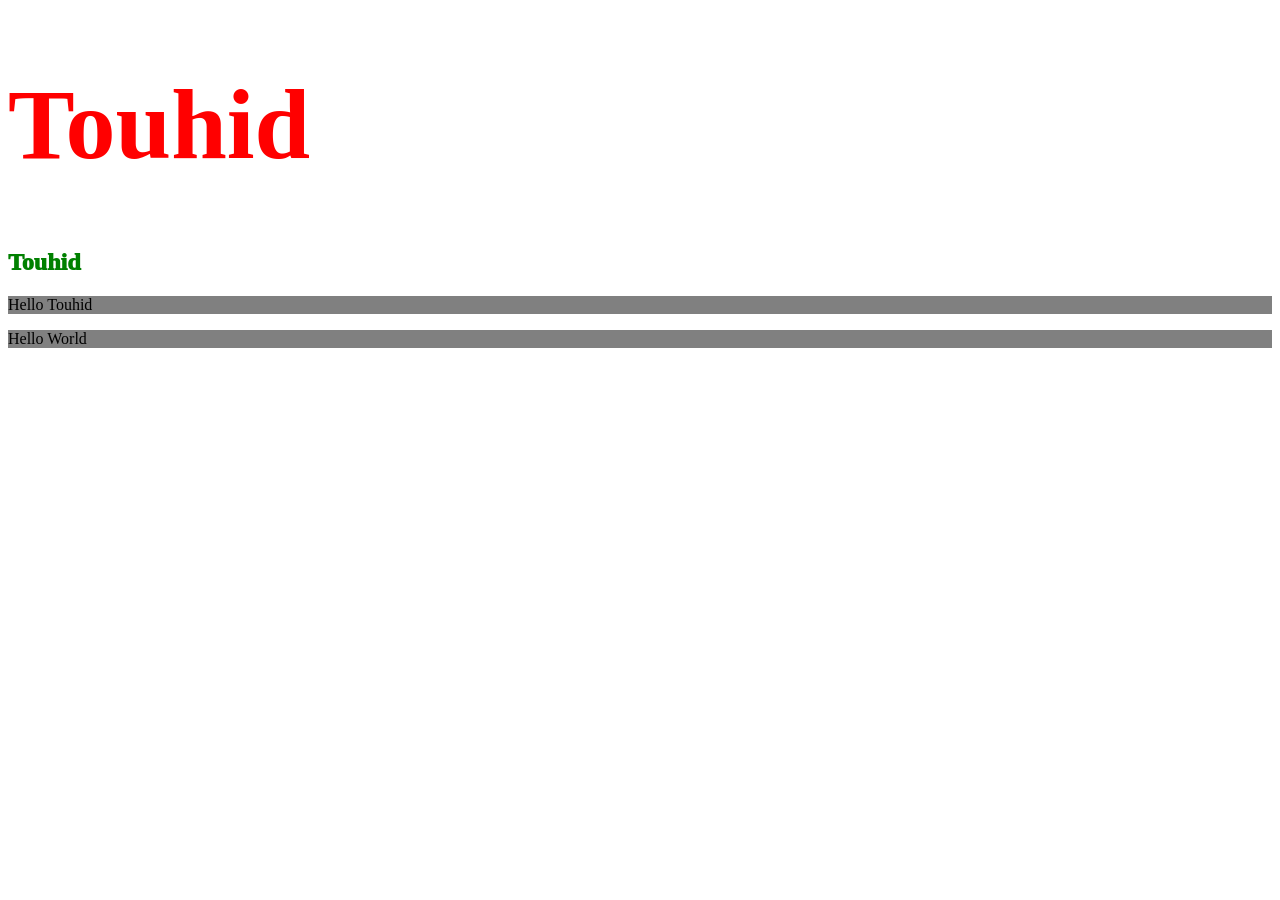
<file: index.html>
<!DOCTYPE html>
<html lang="en">

<head>
    <meta charset="UTF-8">
    <meta name="viewport" content="width=device-width, initial-scale=1.0">
    <title>Document</title>
    <link href="css/style.css" rel="stylesheet">
</head>

<body>
    <h1>Touhid</h1>
    <h2 id="h2">Touhid</h2>
    <p class="p">Hello Touhid</p>
    <p class="p">Hello World</p>
</body>

</html>
</file>
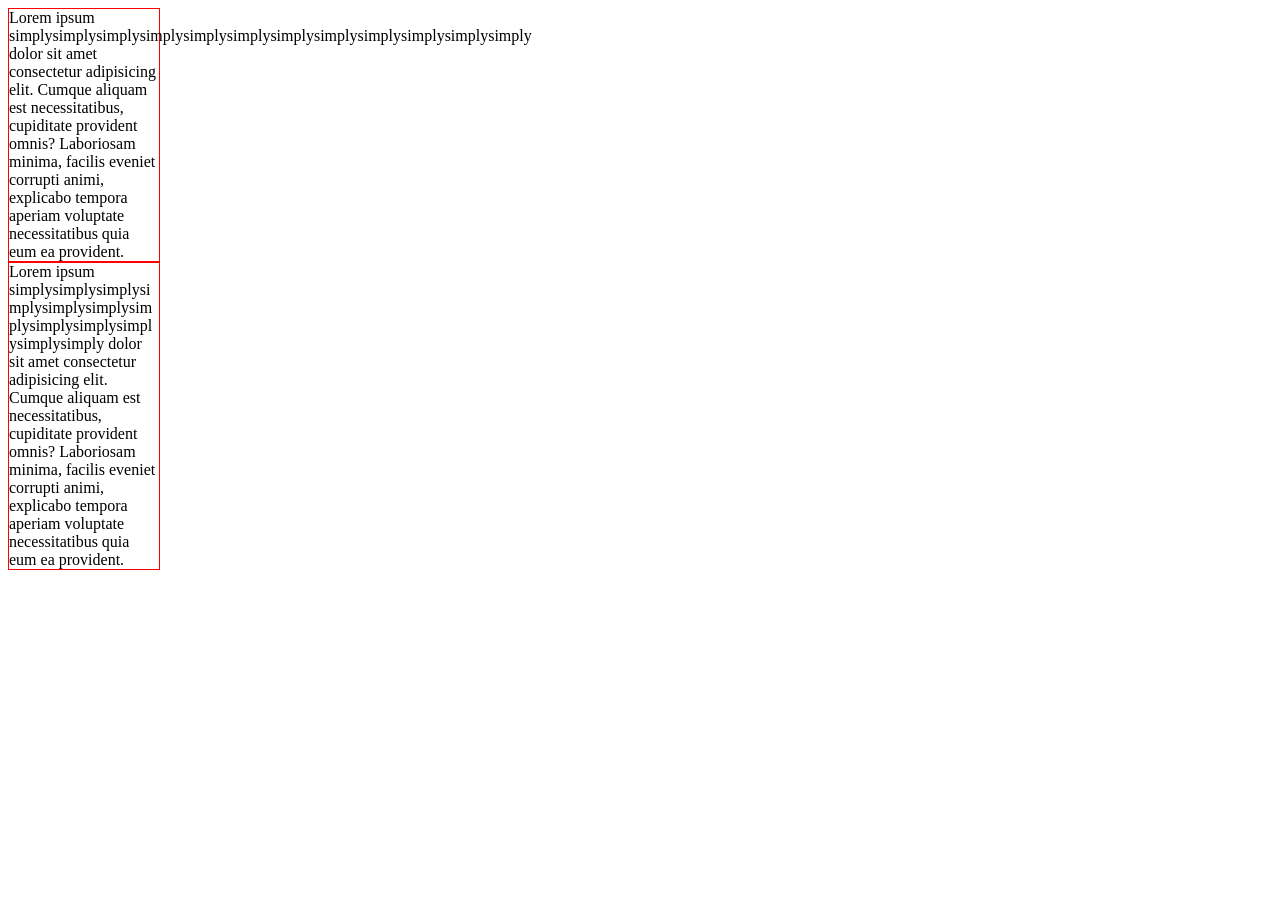
<file: index10.html>
<!DOCTYPE html>
<html lang="en">

<head>
    <meta charset="UTF-8">
    <meta name="viewport" content="width=device-width, initial-scale=1.0">
    <title>Document</title>
    <link href="css/wrap.css" rel="stylesheet">
</head>

<body>
    <div class="b">Lorem ipsum simplysimplysimplysimplysimplysimplysimplysimplysimplysimplysimplysimply dolor sit amet consectetur
        adipisicing elit. Cumque aliquam est necessitatibus, cupiditate provident
        omnis? Laboriosam minima, facilis eveniet corrupti animi, explicabo tempora aperiam voluptate necessitatibus
        quia
        eum ea provident.</div>
    <div class="c">Lorem ipsum simplysimplysimplysimplysimplysimplysimplysimplysimplysimplysimplysimply dolor sit amet consectetur
        adipisicing elit. Cumque aliquam est necessitatibus, cupiditate provident
        omnis? Laboriosam minima, facilis eveniet corrupti animi, explicabo tempora aperiam voluptate necessitatibus
        quia
        eum ea provident.</div>
</body>

</html>
</file>
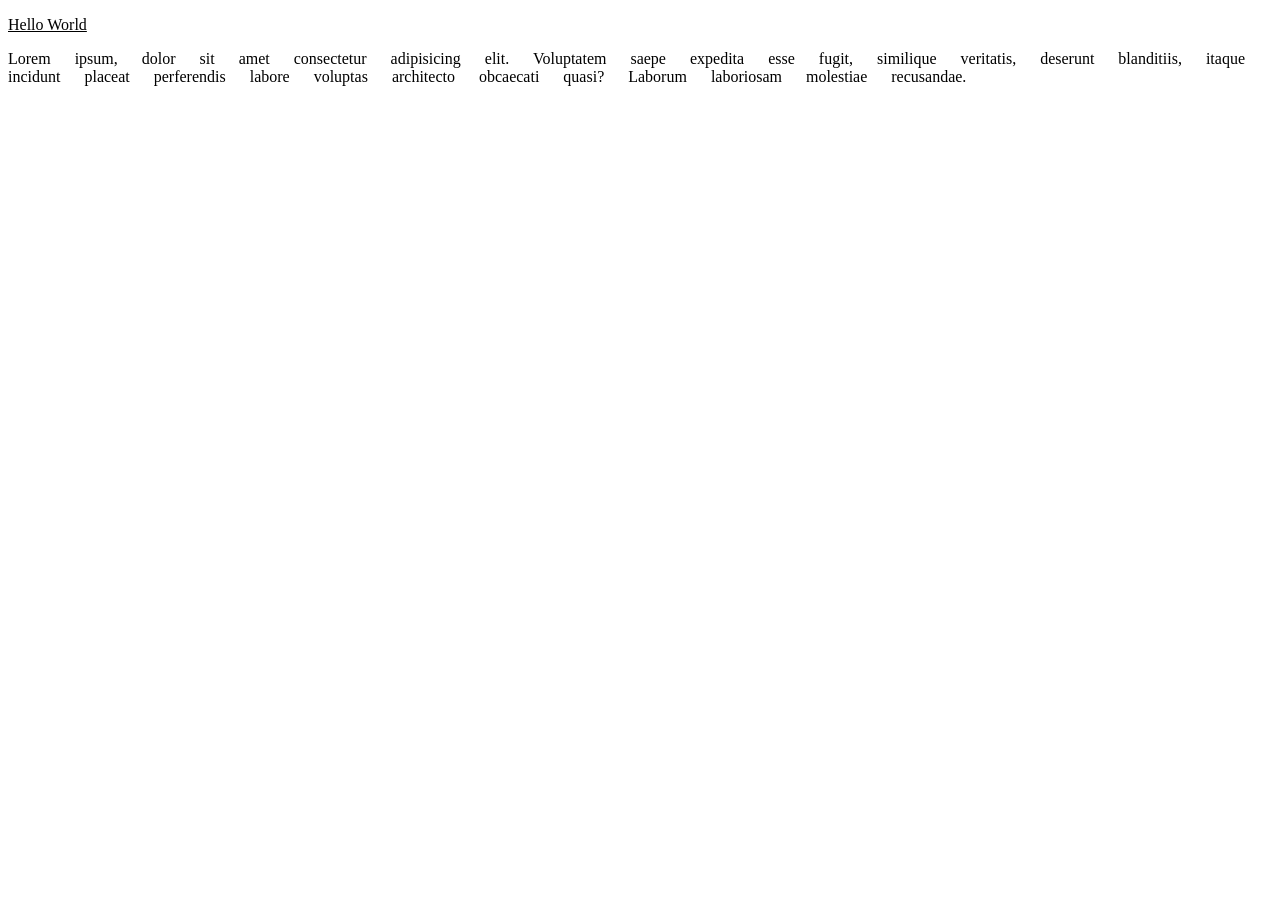
<file: index12.html>
<!DOCTYPE html>
<html lang="en">

<head>
    <meta charset="UTF-8">
    <meta name="viewport" content="width=device-width, initial-scale=1.0">
    <title>Document</title>
    <link href="css/justify.css" rel="stylesheet">
</head>

<body>
    <p>Hello World</p>
    <p id="space">Lorem ipsum, dolor sit amet consectetur adipisicing elit. Voluptatem saepe expedita esse fugit, similique veritatis,
    deserunt blanditiis, itaque incidunt placeat perferendis labore voluptas architecto obcaecati quasi? Laborum
    laboriosam molestiae recusandae.</p>
</body>

</html>
</file>
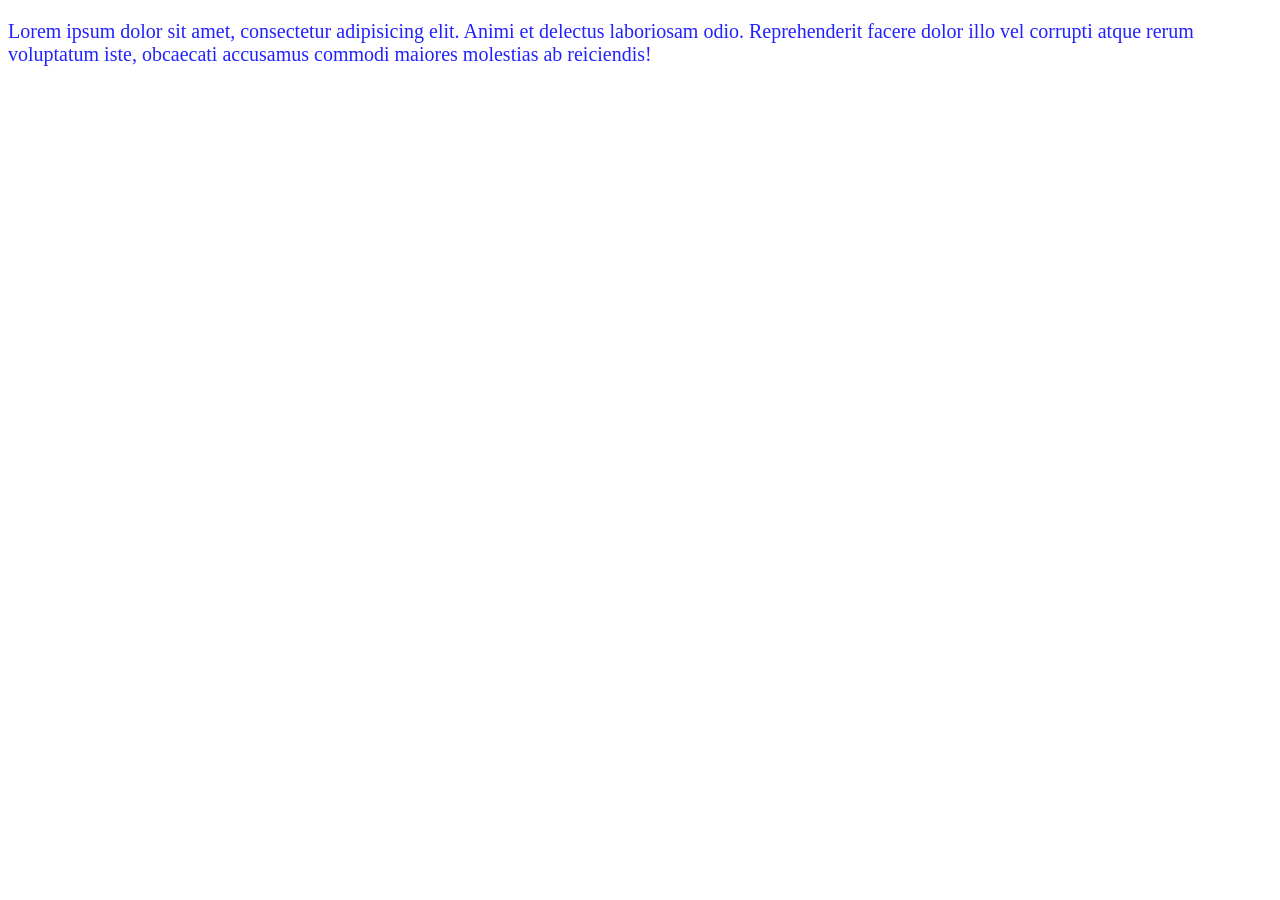
<file: index13.html>
<!DOCTYPE html>
<html lang="en">

<head>
    <meta charset="UTF-8">
    <meta name="viewport" content="width=device-width, initial-scale=1.0">
    <title>Document</title>
    <link href="css/var.css" rel="stylesheet">
</head>

<body>
    <p>Lorem ipsum dolor sit amet, consectetur adipisicing elit. Animi et delectus laboriosam odio. Reprehenderit facere
        dolor illo vel corrupti atque rerum voluptatum iste, obcaecati accusamus commodi maiores molestias ab
        reiciendis!</p>
</body>

</html>
</file>
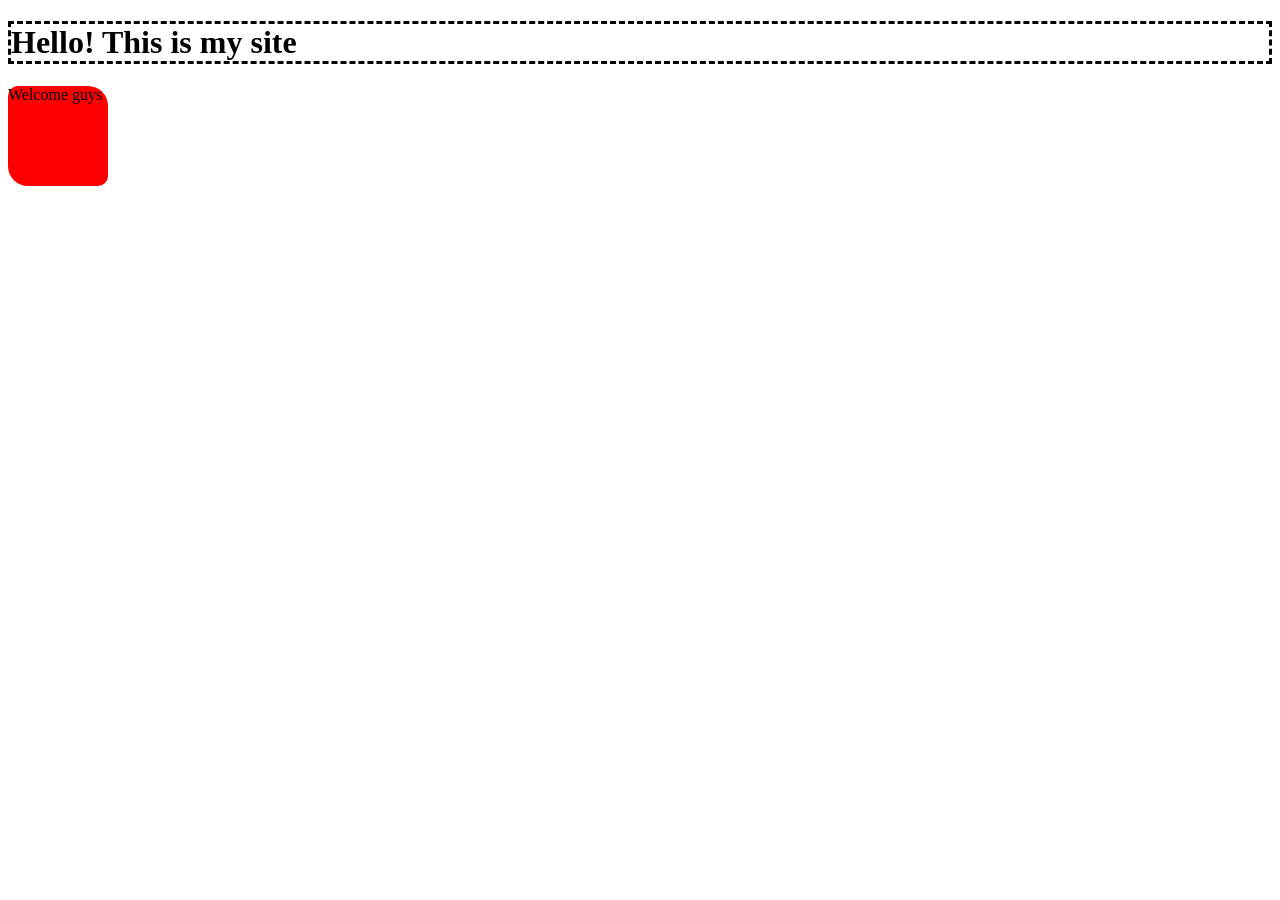
<file: index3.html>
<!DOCTYPE html>
<html lang="en">

<head>
    <meta charset="UTF-8">
    <meta name="viewport" content="width=device-width, initial-scale=1.0">
    <title>Document</title>
    <link href="css/border.css" rel="stylesheet">
</head>

<body>
    <!-- border properties -->
    <h1>Hello! This is my site</h1>
    <div class="my-div">Welcome guys</div>
</body>

</html>
</file>
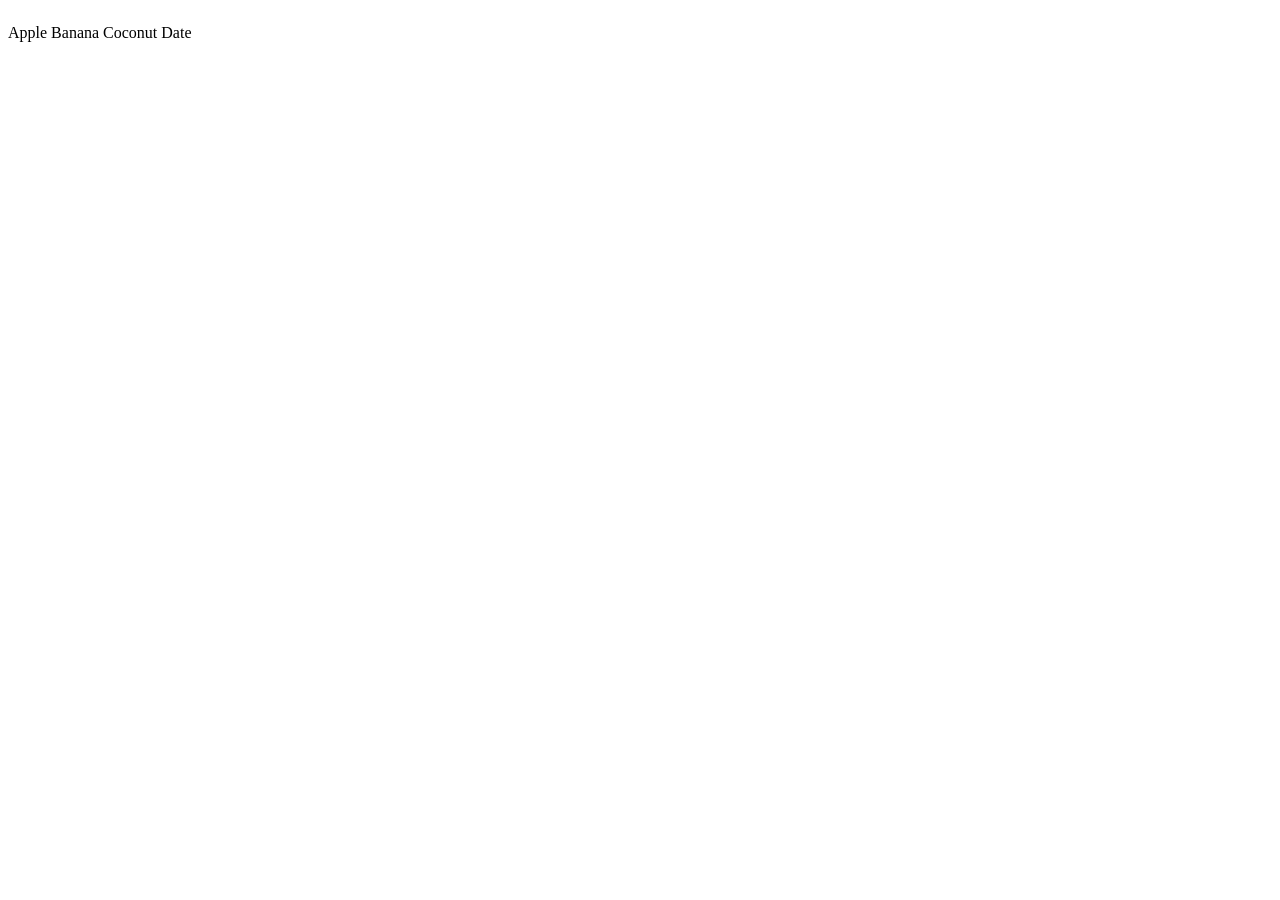
<file: index4.html>
<!DOCTYPE html>
<html lang="en">

<head>
    <meta charset="UTF-8">
    <meta name="viewport" content="width=device-width, initial-scale=1.0">
    <title>Document</title>
    <link href="css/display.css" rel="stylesheet">
</head>

<body>
    <!-- display properties -->
    <div class="dis">
        <p>Apple</p>
        <p>Banana</p>
        <p>Coconut</p>
        <p>Date</p>
    </div>
</body>

</html>
</file>
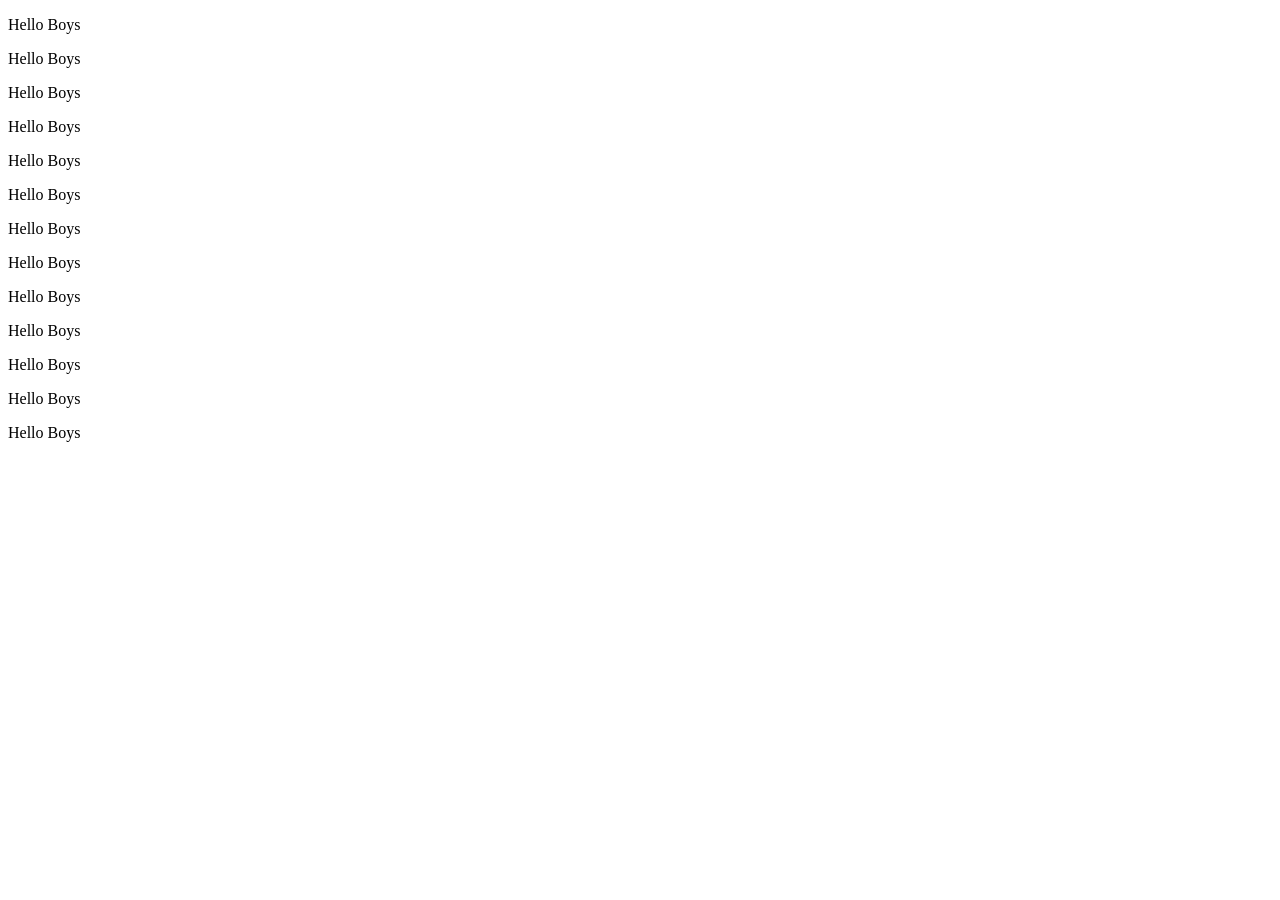
<file: index5.html>
<!DOCTYPE html>
<html lang="en">

<head>
    <meta charset="UTF-8">
    <meta name="viewport" content="width=device-width, initial-scale=1.0">
    <title>Document</title>
    <!-- <link href="css/cursor.css" rel="stylesheet"> -->
</head>

<body>
    <!-- Cursor properties -->
    <p style="cursor: alias;">Hello Boys</p>
    <p style="cursor: auto;">Hello Boys</p>
    <p style="cursor: all-scroll;">Hello Boys</p>
    <p style="cursor: col-resize;">Hello Boys</p>
    <p style="cursor: crosshair;">Hello Boys</p>
    <p style="cursor: default;">Hello Boys</p>
    <p style="cursor: pointer;">Hello Boys</p>
    <p style="cursor: move;">Hello Boys</p>
    <p style="cursor: copy;">Hello Boys</p>
    <p style="cursor: e-resize;">Hello Boys</p>
    <p style="cursor: ew-resize;">Hello Boys</p>
    <p style="cursor: ne-resize;">Hello Boys</p>
    <p style="cursor: w-resize;">Hello Boys</p>
</body>

</html>
</file>
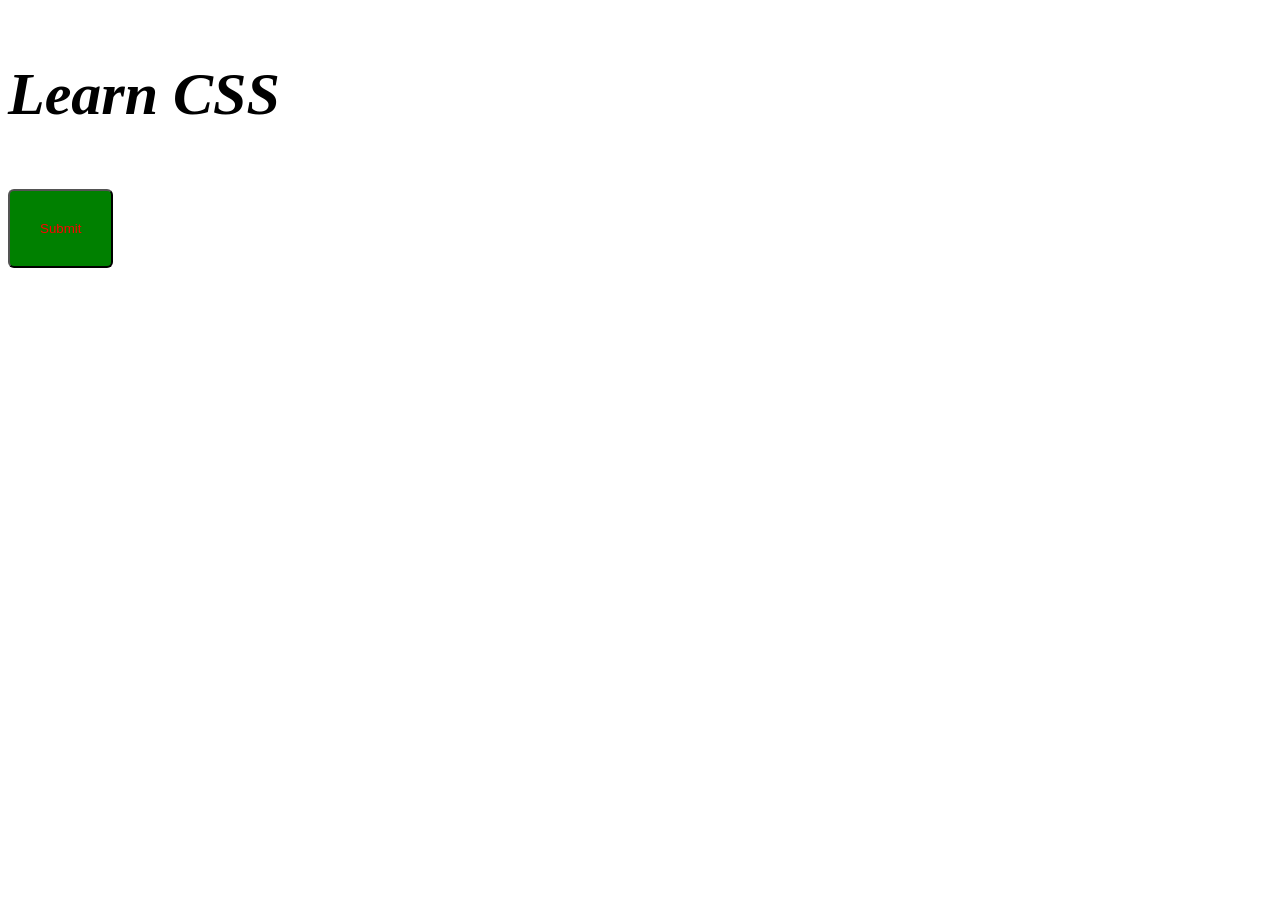
<file: index7.html>
<!DOCTYPE html>
<html lang="en">

<head>
    <meta charset="UTF-8">
    <meta name="viewport" content="width=device-width, initial-scale=1.0">
    <title>Document</title>
    <link href="css/font.css" rel="stylesheet">
    <link href="css/hover.css" rel="stylesheet">
</head>

<body>
    <p id="para">Learn CSS</p>
    <button class="mybtn">Submit</button>
</body>

</html>
</file>
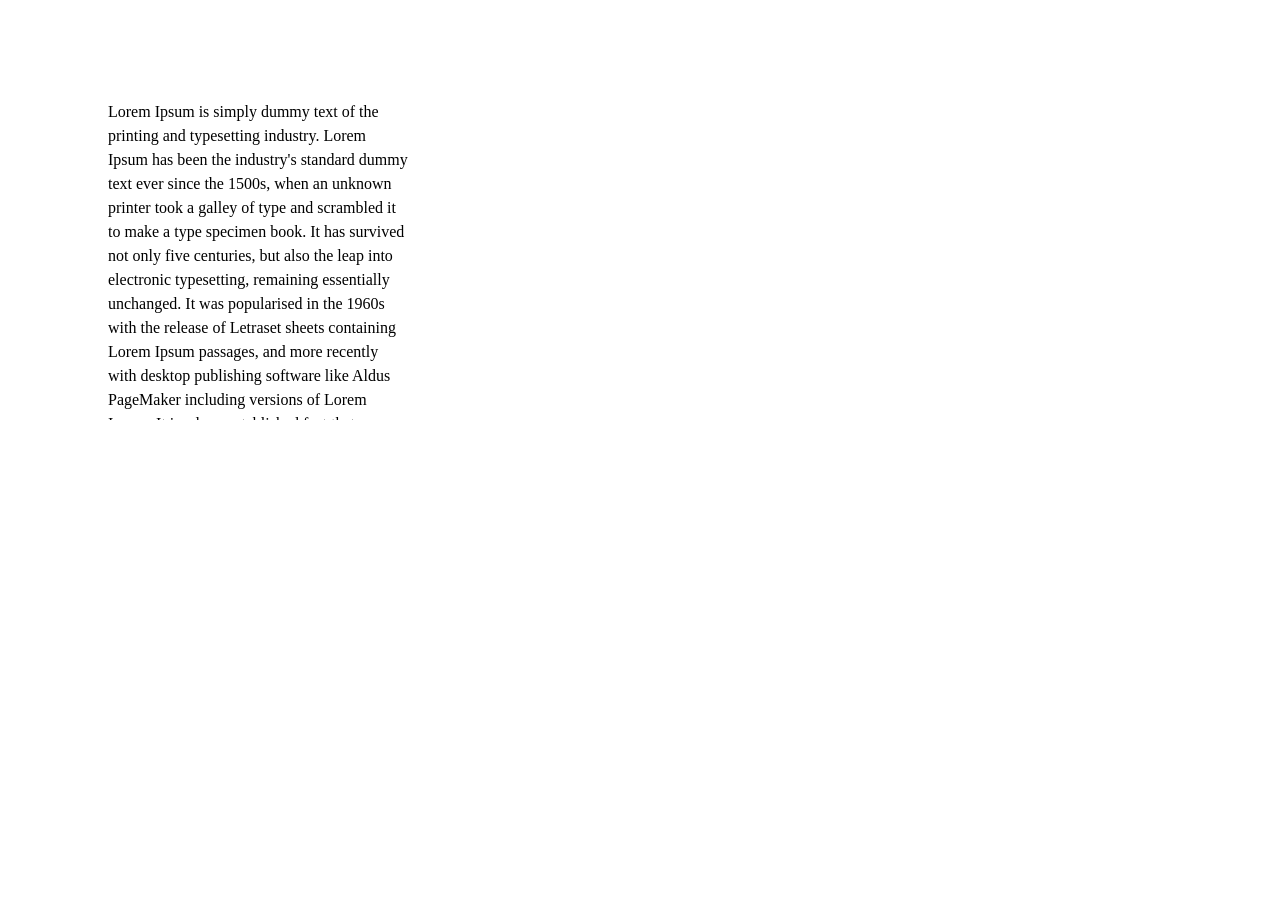
<file: index8.html>
<!DOCTYPE html>
<html lang="en">

<head>
    <meta charset="UTF-8">
    <meta name="viewport" content="width=device-width, initial-scale=1.0">
    <title>Document</title>
    <link href="css/lineh.css" rel="stylesheet">
</head>

<body>
    <p>Lorem Ipsum is simply dummy text of the printing and typesetting industry. Lorem Ipsum has been the industry's
        standard dummy text ever since the 1500s, when an unknown printer took a galley of type and scrambled it to make
        a type specimen book. It has survived not only five centuries, but also the leap into electronic typesetting,
        remaining essentially unchanged. It was popularised in the 1960s with the release of Letraset sheets containing
        Lorem Ipsum passages, and more recently with desktop publishing software like Aldus PageMaker including versions
        of Lorem Ipsum. It is a long established fact that a reader will be distracted by the readable content of a page
        when looking at its layout. The point of using Lorem Ipsum is that it has a more-or-less normal distribution of
        letters, as opposed to using 'Content here, content here', making it look like readable English. Many desktop
        publishing packages and web page editors now use Lorem Ipsum as their default model text, and a search for
        'lorem ipsum' will uncover many web sites still in their infancy. Various versions have evolved over the years,
        sometimes by accident, sometimes on purpose (injected humour and the like).</p>
</body>

</html>
</file>
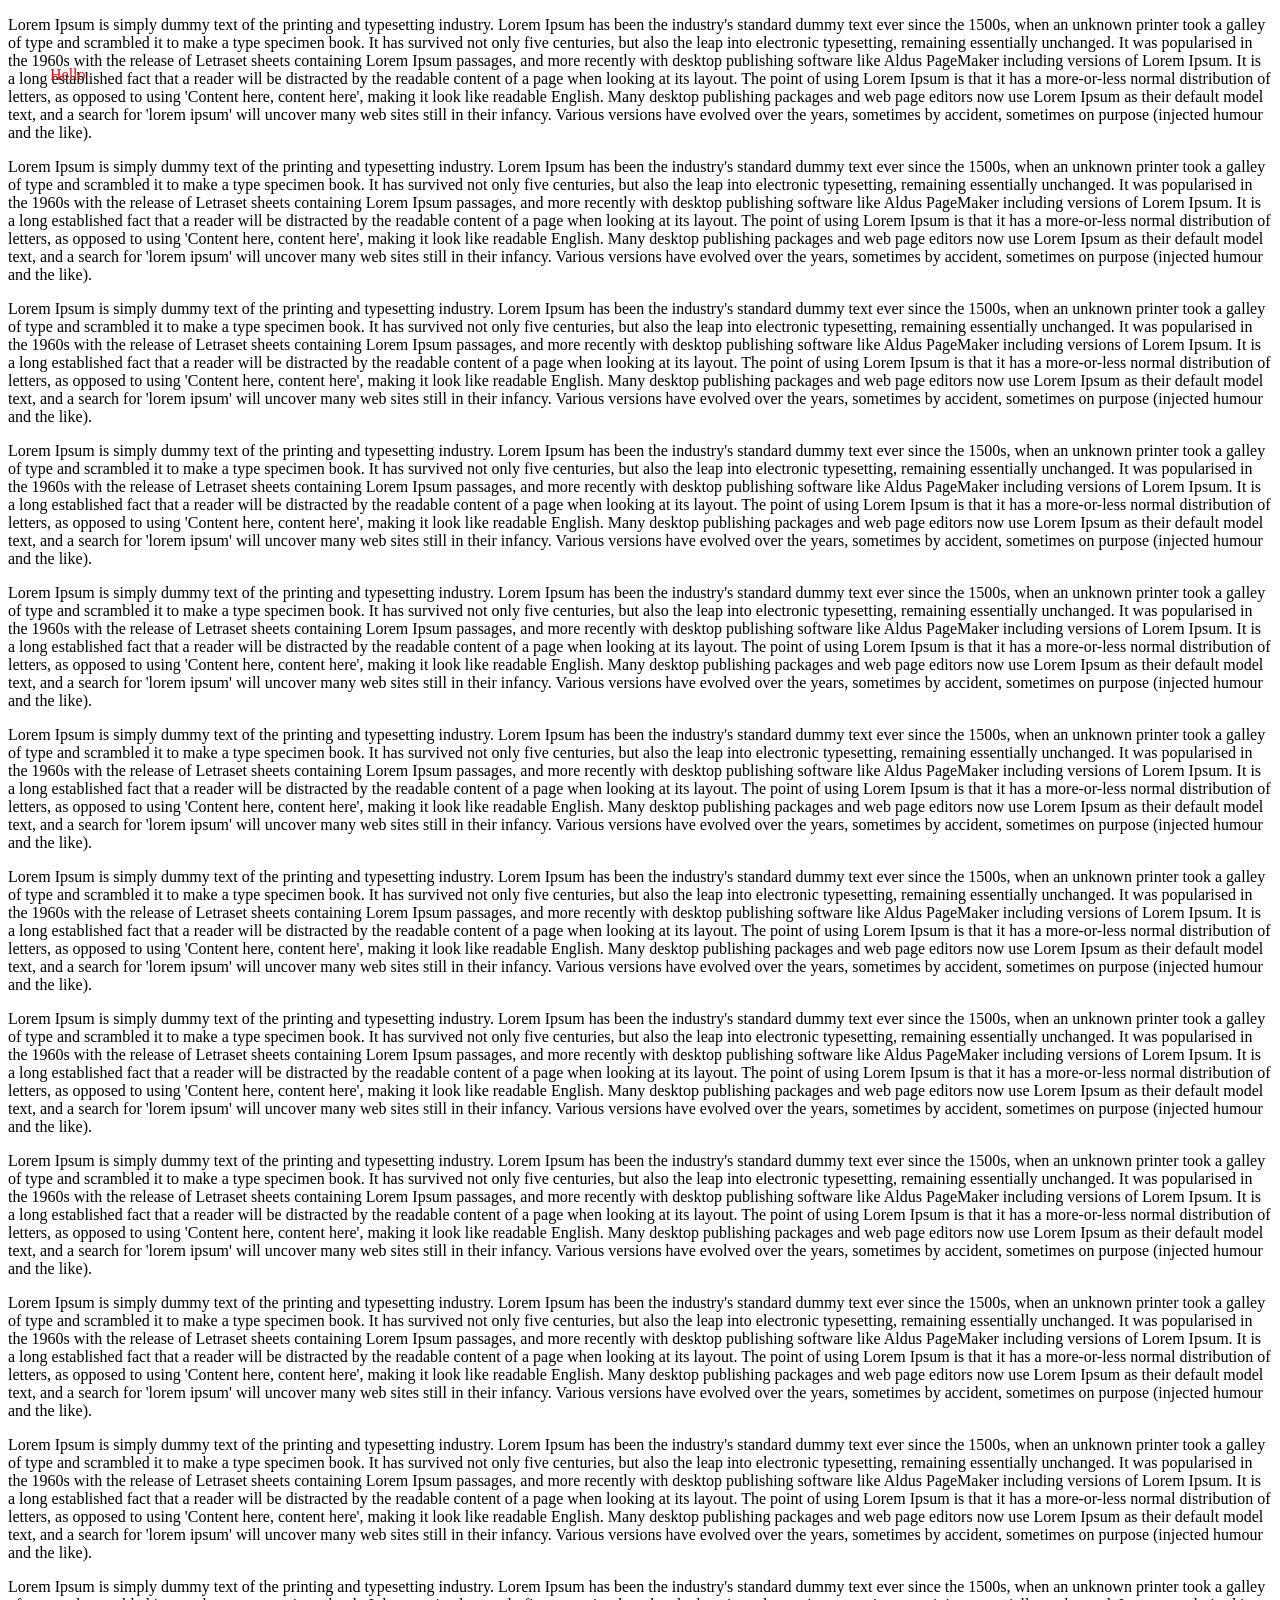
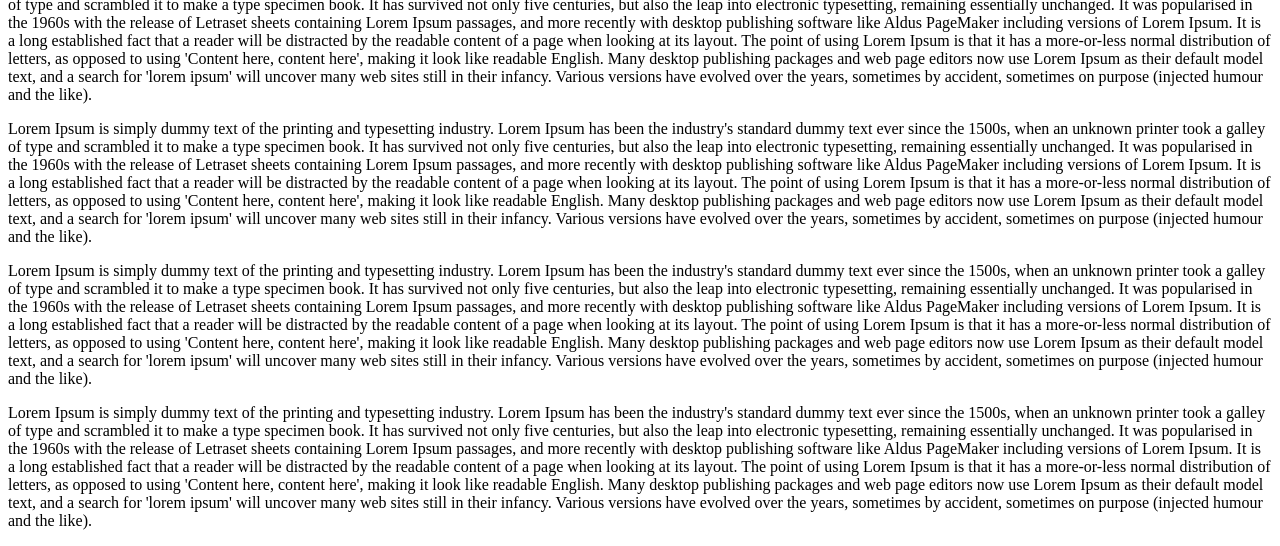
<file: index9.html>
<!DOCTYPE html>
<html lang="en">

<head>
    <meta charset="UTF-8">
    <meta name="viewport" content="width=device-width, initial-scale=1.0">
    <title>Document</title>
    <link href="css/pos.css" rel="stylesheet">
</head>

<body>
    <p class="pos">Hello</p>
    <p>Lorem Ipsum is simply dummy text of the printing and typesetting industry. Lorem Ipsum has been the industry's
        standard dummy text ever since the 1500s, when an unknown printer took a galley of type and scrambled it to make
        a type specimen book. It has survived not only five centuries, but also the leap into electronic typesetting,
        remaining essentially unchanged. It was popularised in the 1960s with the release of Letraset sheets containing
        Lorem Ipsum passages, and more recently with desktop publishing software like Aldus PageMaker including versions
        of Lorem Ipsum. It is a long established fact that a reader will be distracted by the readable content of a page
        when looking at its layout. The point of using Lorem Ipsum is that it has a more-or-less normal distribution of
        letters, as opposed to using 'Content here, content here', making it look like readable English. Many desktop
        publishing packages and web page editors now use Lorem Ipsum as their default model text, and a search for
        'lorem ipsum' will uncover many web sites still in their infancy. Various versions have evolved over the years,
        sometimes by accident, sometimes on purpose (injected humour and the like).</p>
    <p>Lorem Ipsum is simply dummy text of the printing and typesetting industry. Lorem Ipsum has been the industry's
        standard dummy text ever since the 1500s, when an unknown printer took a galley of type and scrambled it to make
        a type specimen book. It has survived not only five centuries, but also the leap into electronic typesetting,
        remaining essentially unchanged. It was popularised in the 1960s with the release of Letraset sheets containing
        Lorem Ipsum passages, and more recently with desktop publishing software like Aldus PageMaker including versions
        of Lorem Ipsum. It is a long established fact that a reader will be distracted by the readable content of a page
        when looking at its layout. The point of using Lorem Ipsum is that it has a more-or-less normal distribution of
        letters, as opposed to using 'Content here, content here', making it look like readable English. Many desktop
        publishing packages and web page editors now use Lorem Ipsum as their default model text, and a search for
        'lorem ipsum' will uncover many web sites still in their infancy. Various versions have evolved over the years,
        sometimes by accident, sometimes on purpose (injected humour and the like).</p>
    <p>Lorem Ipsum is simply dummy text of the printing and typesetting industry. Lorem Ipsum has been the industry's
        standard dummy text ever since the 1500s, when an unknown printer took a galley of type and scrambled it to make
        a type specimen book. It has survived not only five centuries, but also the leap into electronic typesetting,
        remaining essentially unchanged. It was popularised in the 1960s with the release of Letraset sheets containing
        Lorem Ipsum passages, and more recently with desktop publishing software like Aldus PageMaker including versions
        of Lorem Ipsum. It is a long established fact that a reader will be distracted by the readable content of a page
        when looking at its layout. The point of using Lorem Ipsum is that it has a more-or-less normal distribution of
        letters, as opposed to using 'Content here, content here', making it look like readable English. Many desktop
        publishing packages and web page editors now use Lorem Ipsum as their default model text, and a search for
        'lorem ipsum' will uncover many web sites still in their infancy. Various versions have evolved over the years,
        sometimes by accident, sometimes on purpose (injected humour and the like).</p>

    <p>Lorem Ipsum is simply dummy text of the printing and typesetting industry. Lorem Ipsum has been the industry's
        standard dummy text ever since the 1500s, when an unknown printer took a galley of type and scrambled it to make
        a type specimen book. It has survived not only five centuries, but also the leap into electronic typesetting,
        remaining essentially unchanged. It was popularised in the 1960s with the release of Letraset sheets containing
        Lorem Ipsum passages, and more recently with desktop publishing software like Aldus PageMaker including versions
        of Lorem Ipsum. It is a long established fact that a reader will be distracted by the readable content of a page
        when looking at its layout. The point of using Lorem Ipsum is that it has a more-or-less normal distribution of
        letters, as opposed to using 'Content here, content here', making it look like readable English. Many desktop
        publishing packages and web page editors now use Lorem Ipsum as their default model text, and a search for
        'lorem ipsum' will uncover many web sites still in their infancy. Various versions have evolved over the years,
        sometimes by accident, sometimes on purpose (injected humour and the like).</p>
    <p>Lorem Ipsum is simply dummy text of the printing and typesetting industry. Lorem Ipsum has been the industry's
        standard dummy text ever since the 1500s, when an unknown printer took a galley of type and scrambled it to make
        a type specimen book. It has survived not only five centuries, but also the leap into electronic typesetting,
        remaining essentially unchanged. It was popularised in the 1960s with the release of Letraset sheets containing
        Lorem Ipsum passages, and more recently with desktop publishing software like Aldus PageMaker including versions
        of Lorem Ipsum. It is a long established fact that a reader will be distracted by the readable content of a page
        when looking at its layout. The point of using Lorem Ipsum is that it has a more-or-less normal distribution of
        letters, as opposed to using 'Content here, content here', making it look like readable English. Many desktop
        publishing packages and web page editors now use Lorem Ipsum as their default model text, and a search for
        'lorem ipsum' will uncover many web sites still in their infancy. Various versions have evolved over the years,
        sometimes by accident, sometimes on purpose (injected humour and the like).</p>
    <p>Lorem Ipsum is simply dummy text of the printing and typesetting industry. Lorem Ipsum has been the industry's
        standard dummy text ever since the 1500s, when an unknown printer took a galley of type and scrambled it to make
        a type specimen book. It has survived not only five centuries, but also the leap into electronic typesetting,
        remaining essentially unchanged. It was popularised in the 1960s with the release of Letraset sheets containing
        Lorem Ipsum passages, and more recently with desktop publishing software like Aldus PageMaker including versions
        of Lorem Ipsum. It is a long established fact that a reader will be distracted by the readable content of a page
        when looking at its layout. The point of using Lorem Ipsum is that it has a more-or-less normal distribution of
        letters, as opposed to using 'Content here, content here', making it look like readable English. Many desktop
        publishing packages and web page editors now use Lorem Ipsum as their default model text, and a search for
        'lorem ipsum' will uncover many web sites still in their infancy. Various versions have evolved over the years,
        sometimes by accident, sometimes on purpose (injected humour and the like).</p>
    <p>Lorem Ipsum is simply dummy text of the printing and typesetting industry. Lorem Ipsum has been the industry's
        standard dummy text ever since the 1500s, when an unknown printer took a galley of type and scrambled it to make
        a type specimen book. It has survived not only five centuries, but also the leap into electronic typesetting,
        remaining essentially unchanged. It was popularised in the 1960s with the release of Letraset sheets containing
        Lorem Ipsum passages, and more recently with desktop publishing software like Aldus PageMaker including versions
        of Lorem Ipsum. It is a long established fact that a reader will be distracted by the readable content of a page
        when looking at its layout. The point of using Lorem Ipsum is that it has a more-or-less normal distribution of
        letters, as opposed to using 'Content here, content here', making it look like readable English. Many desktop
        publishing packages and web page editors now use Lorem Ipsum as their default model text, and a search for
        'lorem ipsum' will uncover many web sites still in their infancy. Various versions have evolved over the years,
        sometimes by accident, sometimes on purpose (injected humour and the like).</p>
    <p>Lorem Ipsum is simply dummy text of the printing and typesetting industry. Lorem Ipsum has been the industry's
        standard dummy text ever since the 1500s, when an unknown printer took a galley of type and scrambled it to make
        a type specimen book. It has survived not only five centuries, but also the leap into electronic typesetting,
        remaining essentially unchanged. It was popularised in the 1960s with the release of Letraset sheets containing
        Lorem Ipsum passages, and more recently with desktop publishing software like Aldus PageMaker including versions
        of Lorem Ipsum. It is a long established fact that a reader will be distracted by the readable content of a page
        when looking at its layout. The point of using Lorem Ipsum is that it has a more-or-less normal distribution of
        letters, as opposed to using 'Content here, content here', making it look like readable English. Many desktop
        publishing packages and web page editors now use Lorem Ipsum as their default model text, and a search for
        'lorem ipsum' will uncover many web sites still in their infancy. Various versions have evolved over the years,
        sometimes by accident, sometimes on purpose (injected humour and the like).</p>
    <p>Lorem Ipsum is simply dummy text of the printing and typesetting industry. Lorem Ipsum has been the industry's
        standard dummy text ever since the 1500s, when an unknown printer took a galley of type and scrambled it to make
        a type specimen book. It has survived not only five centuries, but also the leap into electronic typesetting,
        remaining essentially unchanged. It was popularised in the 1960s with the release of Letraset sheets containing
        Lorem Ipsum passages, and more recently with desktop publishing software like Aldus PageMaker including versions
        of Lorem Ipsum. It is a long established fact that a reader will be distracted by the readable content of a page
        when looking at its layout. The point of using Lorem Ipsum is that it has a more-or-less normal distribution of
        letters, as opposed to using 'Content here, content here', making it look like readable English. Many desktop
        publishing packages and web page editors now use Lorem Ipsum as their default model text, and a search for
        'lorem ipsum' will uncover many web sites still in their infancy. Various versions have evolved over the years,
        sometimes by accident, sometimes on purpose (injected humour and the like).</p>
    <p>Lorem Ipsum is simply dummy text of the printing and typesetting industry. Lorem Ipsum has been the industry's
        standard dummy text ever since the 1500s, when an unknown printer took a galley of type and scrambled it to make
        a type specimen book. It has survived not only five centuries, but also the leap into electronic typesetting,
        remaining essentially unchanged. It was popularised in the 1960s with the release of Letraset sheets containing
        Lorem Ipsum passages, and more recently with desktop publishing software like Aldus PageMaker including versions
        of Lorem Ipsum. It is a long established fact that a reader will be distracted by the readable content of a page
        when looking at its layout. The point of using Lorem Ipsum is that it has a more-or-less normal distribution of
        letters, as opposed to using 'Content here, content here', making it look like readable English. Many desktop
        publishing packages and web page editors now use Lorem Ipsum as their default model text, and a search for
        'lorem ipsum' will uncover many web sites still in their infancy. Various versions have evolved over the years,
        sometimes by accident, sometimes on purpose (injected humour and the like).</p>
    <p>Lorem Ipsum is simply dummy text of the printing and typesetting industry. Lorem Ipsum has been the industry's
        standard dummy text ever since the 1500s, when an unknown printer took a galley of type and scrambled it to make
        a type specimen book. It has survived not only five centuries, but also the leap into electronic typesetting,
        remaining essentially unchanged. It was popularised in the 1960s with the release of Letraset sheets containing
        Lorem Ipsum passages, and more recently with desktop publishing software like Aldus PageMaker including versions
        of Lorem Ipsum. It is a long established fact that a reader will be distracted by the readable content of a page
        when looking at its layout. The point of using Lorem Ipsum is that it has a more-or-less normal distribution of
        letters, as opposed to using 'Content here, content here', making it look like readable English. Many desktop
        publishing packages and web page editors now use Lorem Ipsum as their default model text, and a search for
        'lorem ipsum' will uncover many web sites still in their infancy. Various versions have evolved over the years,
        sometimes by accident, sometimes on purpose (injected humour and the like).</p>
    <p>Lorem Ipsum is simply dummy text of the printing and typesetting industry. Lorem Ipsum has been the industry's
        standard dummy text ever since the 1500s, when an unknown printer took a galley of type and scrambled it to make
        a type specimen book. It has survived not only five centuries, but also the leap into electronic typesetting,
        remaining essentially unchanged. It was popularised in the 1960s with the release of Letraset sheets containing
        Lorem Ipsum passages, and more recently with desktop publishing software like Aldus PageMaker including versions
        of Lorem Ipsum. It is a long established fact that a reader will be distracted by the readable content of a page
        when looking at its layout. The point of using Lorem Ipsum is that it has a more-or-less normal distribution of
        letters, as opposed to using 'Content here, content here', making it look like readable English. Many desktop
        publishing packages and web page editors now use Lorem Ipsum as their default model text, and a search for
        'lorem ipsum' will uncover many web sites still in their infancy. Various versions have evolved over the years,
        sometimes by accident, sometimes on purpose (injected humour and the like).</p>
    <p>Lorem Ipsum is simply dummy text of the printing and typesetting industry. Lorem Ipsum has been the industry's
        standard dummy text ever since the 1500s, when an unknown printer took a galley of type and scrambled it to make
        a type specimen book. It has survived not only five centuries, but also the leap into electronic typesetting,
        remaining essentially unchanged. It was popularised in the 1960s with the release of Letraset sheets containing
        Lorem Ipsum passages, and more recently with desktop publishing software like Aldus PageMaker including versions
        of Lorem Ipsum. It is a long established fact that a reader will be distracted by the readable content of a page
        when looking at its layout. The point of using Lorem Ipsum is that it has a more-or-less normal distribution of
        letters, as opposed to using 'Content here, content here', making it look like readable English. Many desktop
        publishing packages and web page editors now use Lorem Ipsum as their default model text, and a search for
        'lorem ipsum' will uncover many web sites still in their infancy. Various versions have evolved over the years,
        sometimes by accident, sometimes on purpose (injected humour and the like).</p>
    <p>Lorem Ipsum is simply dummy text of the printing and typesetting industry. Lorem Ipsum has been the industry's
        standard dummy text ever since the 1500s, when an unknown printer took a galley of type and scrambled it to make
        a type specimen book. It has survived not only five centuries, but also the leap into electronic typesetting,
        remaining essentially unchanged. It was popularised in the 1960s with the release of Letraset sheets containing
        Lorem Ipsum passages, and more recently with desktop publishing software like Aldus PageMaker including versions
        of Lorem Ipsum. It is a long established fact that a reader will be distracted by the readable content of a page
        when looking at its layout. The point of using Lorem Ipsum is that it has a more-or-less normal distribution of
        letters, as opposed to using 'Content here, content here', making it look like readable English. Many desktop
        publishing packages and web page editors now use Lorem Ipsum as their default model text, and a search for
        'lorem ipsum' will uncover many web sites still in their infancy. Various versions have evolved over the years,
        sometimes by accident, sometimes on purpose (injected humour and the like).</p>
    <p>Lorem Ipsum is simply dummy text of the printing and typesetting industry. Lorem Ipsum has been the industry's
        standard dummy text ever since the 1500s, when an unknown printer took a galley of type and scrambled it to make
        a type specimen book. It has survived not only five centuries, but also the leap into electronic typesetting,
        remaining essentially unchanged. It was popularised in the 1960s with the release of Letraset sheets containing
        Lorem Ipsum passages, and more recently with desktop publishing software like Aldus PageMaker including versions
        of Lorem Ipsum. It is a long established fact that a reader will be distracted by the readable content of a page
        when looking at its layout. The point of using Lorem Ipsum is that it has a more-or-less normal distribution of
        letters, as opposed to using 'Content here, content here', making it look like readable English. Many desktop
        publishing packages and web page editors now use Lorem Ipsum as their default model text, and a search for
        'lorem ipsum' will uncover many web sites still in their infancy. Various versions have evolved over the years,
        sometimes by accident, sometimes on purpose (injected humour and the like).</p>
</body>

</html>
</file>
<file: css/style.css>
h1 {
    color: red;
    font-size: 100px;
}

#h2 {
    color: green;
    font-weight: 1000;
}

.p{
    background-color: gray;
    text-align: left;
}
/* you can use also (*{} -- all) (h1,h2,p{} -- group) */
</file>
<file: css/wrap.css>
div{
    width: 150px;
    border: 1px solid red;
}
div.b{
    word-wrap: normal;
}
div.c{
    word-wrap: break-word;
}
</file>
<file: css/justify.css>
.test{
    display: flex;
    justify-content: space-evenly;
    /* justify-content: flex-end, flex-start, space-around,center */
}
p{
    text-decoration: underline;
    /* line-through, overline */
}
#space{
    letter-spacing: normal;
    word-spacing: 20px;
    text-decoration: none;
}
</file>
<file: css/var.css>
:root {
    --colorPrimary: #22ff;
    --fontPrimary: 20px;
}
p{
    color: var(--colorPrimary);
    font-size: var(--fontPrimary);
}
</file>
<file: css/border.css>
h1 {
    border-style: dashed;
    /* border-style: dotted, solid, double, groove, ridge, inset, outset, hidden */
}

.my-div {
    height: 100px;
    width: 100px;
    background-color: red;
    border-radius: 10px 20px 10px 20px;
}
</file>
<file: css/display.css>
p{
    display: inline-block;
    /* display: inline, none, block, run-in */
}
</file>
<file: css/font.css>
#para {
    font-size: 60px;
    font-weight: bold;
    /* font-variant:small-caps; */
    font-style: italic;
    font-family: Georgia, 'Times New Roman', Times, serif;

}
</file>
<file: css/hover.css>
.mybtn {
    background-color: green !important;
    border-radius: 6px;
    color: red !important;
    padding: 30px;
}

.mybtn {
    background-color: red;
    border-radius: 6px;
    color: green;
    padding: 30px;
}

.mybtn:hover {
    background-color: white;
    border-radius: 20px;
    color: black;
    padding: 50px;
}
</file>
<file: css/lineh.css>
p{
    line-height: 150%;
    margin-top: 80px ;
    margin-bottom: 80px;
    margin-left: 80px;
    margin-right: 80px;
    padding: 20px 20px 20px 20px; /* you can use also padding-left,...*/
    overflow: auto; /* overflow: hidden*/
    overflow-x: hidden;
    overflow-y: scroll;
    height: 300px;
    width: 300px;
}
</file>
<file: css/pos.css>
.pos{
    position: fixed; /*postion:relative, absoulute*/
    height: 300px;
    width: 300px;
    color: red;
    top:50px;
    left:50px
}
</file>
